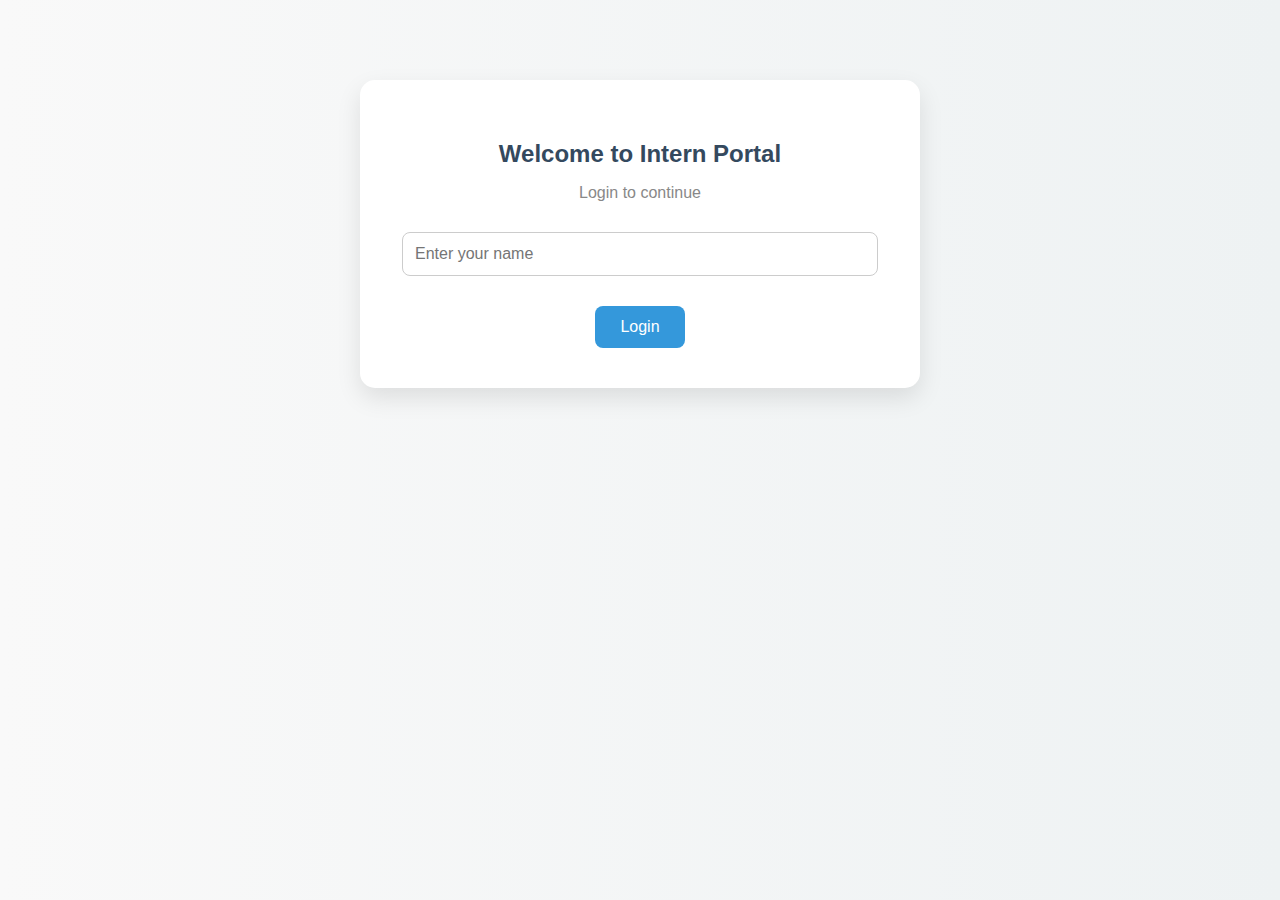
<file: index.html>
<!DOCTYPE html>
<html lang="en">
<head>
  <meta charset="UTF-8">
  <meta name="viewport" content="width=device-width, initial-scale=1.0">
  <title>Intern Portal Login</title>
  <link rel="stylesheet" href="css/style.css">
</head>
<body class="login-page">
  <div class="container card">
    <h2>Welcome to Intern Portal</h2>
    <p class="subtitle">Login to continue</p>
    <form action="dashboard.html">
      <input type="text" placeholder="Enter your name" required />
      <button type="submit">Login</button>
    </form>
  </div>
</body>
</html>
</file>
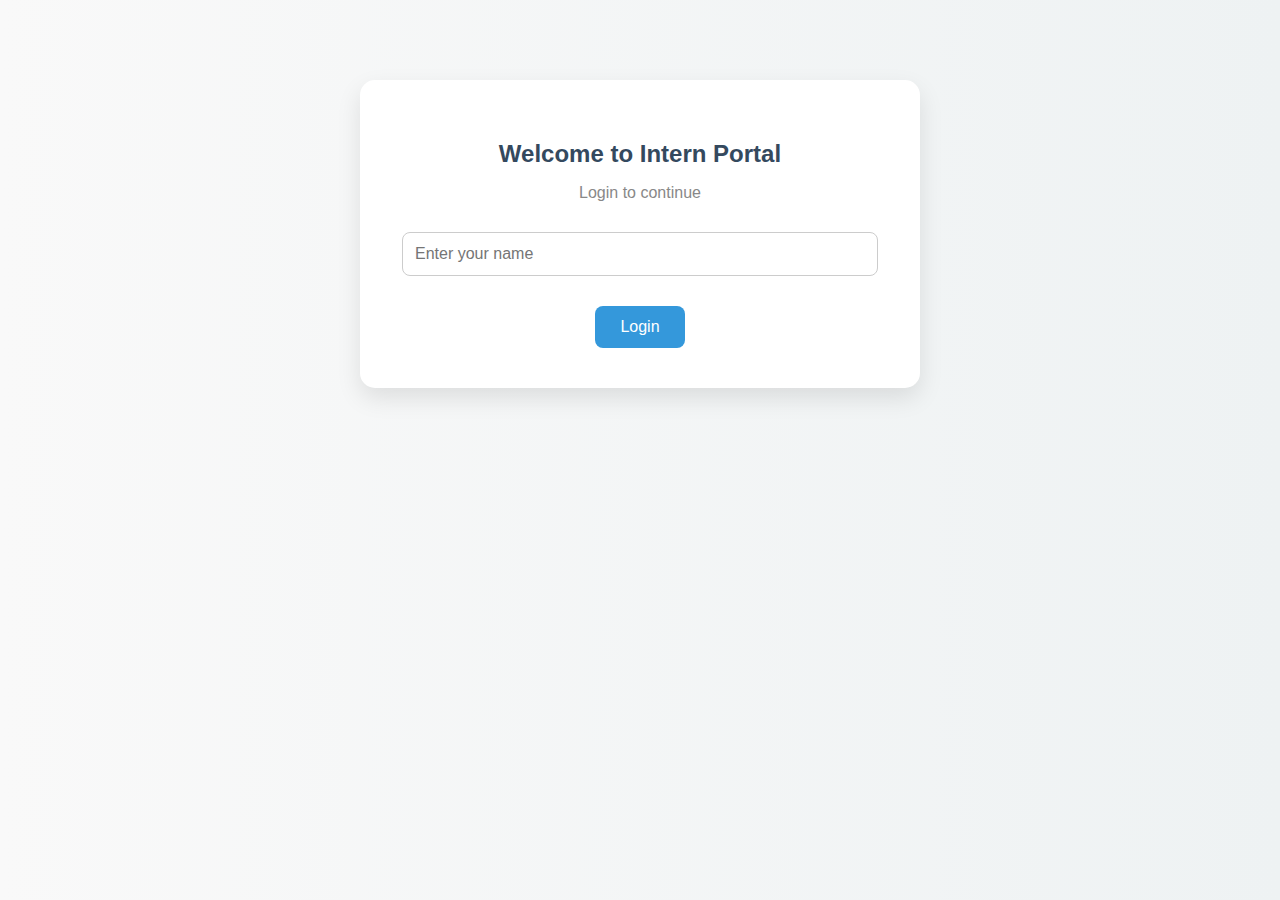
<file: frontend/index.html>
<!DOCTYPE html>
<html lang="en">
<head>
  <meta charset="UTF-8">
  <meta name="viewport" content="width=device-width, initial-scale=1.0">
  <title>Intern Portal Login</title>
  <link rel="stylesheet" href="css/style.css">
</head>
<body class="login-page">
  <div class="container card">
    <h2>Welcome to Intern Portal</h2>
    <p class="subtitle">Login to continue</p>
    <form action="dashboard.html">
      <input type="text" placeholder="Enter your name" required />
      <button type="submit">Login</button>
    </form>
  </div>
</body>
</html>
</file>
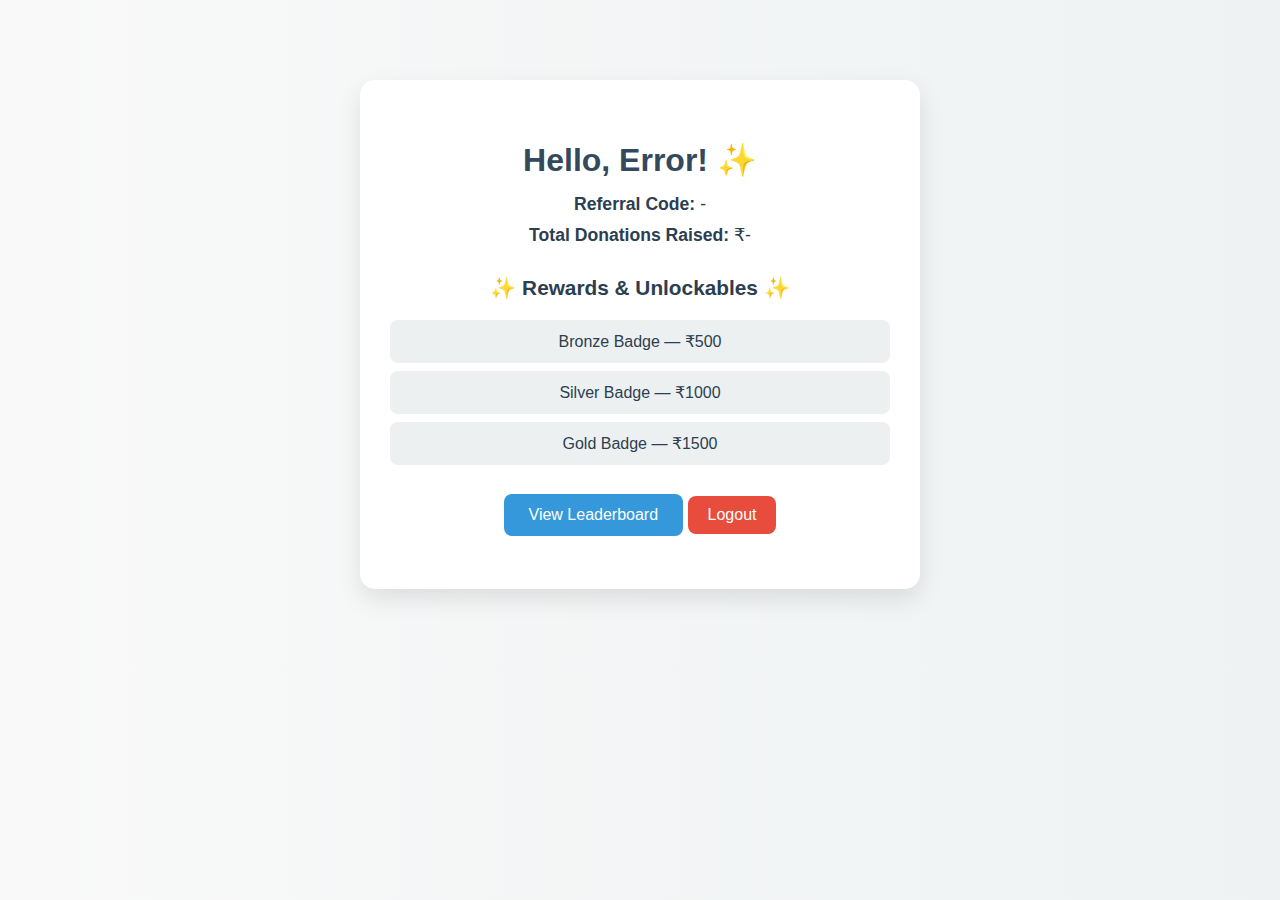
<file: dashboard.html>
<!DOCTYPE html>
<html lang="en">
<head>
  <meta charset="UTF-8">
  <meta name="viewport" content="width=device-width, initial-scale=1.0">
  <title>Intern Dashboard</title>
  <link rel="stylesheet" href="css/style.css">
</head>
<body>
  <div class="container card dashboard">
    <h1>Hello, <span id="intern-name"></span>! ✨</h1>
    <p><strong>Referral Code:</strong> <span id="referral-code"></span></p>
    <p><strong>Total Donations Raised:</strong> ₹<span id="donations"></span></p>

    <h2 class="section-title">✨ Rewards & Unlockables ✨</h2>
    <ul class="rewards">
      <li>Bronze Badge — ₹500</li>
      <li>Silver Badge — ₹1000</li>
      <li>Gold Badge — ₹1500</li>
    </ul>

    <a class="button-link" href="leaderboard.html">View Leaderboard</a>
    <button id="logout-btn" class="logout-button">Logout</button>
  </div>

  <script src="js/dashboard.js"></script>
</body>
</html>
</file>
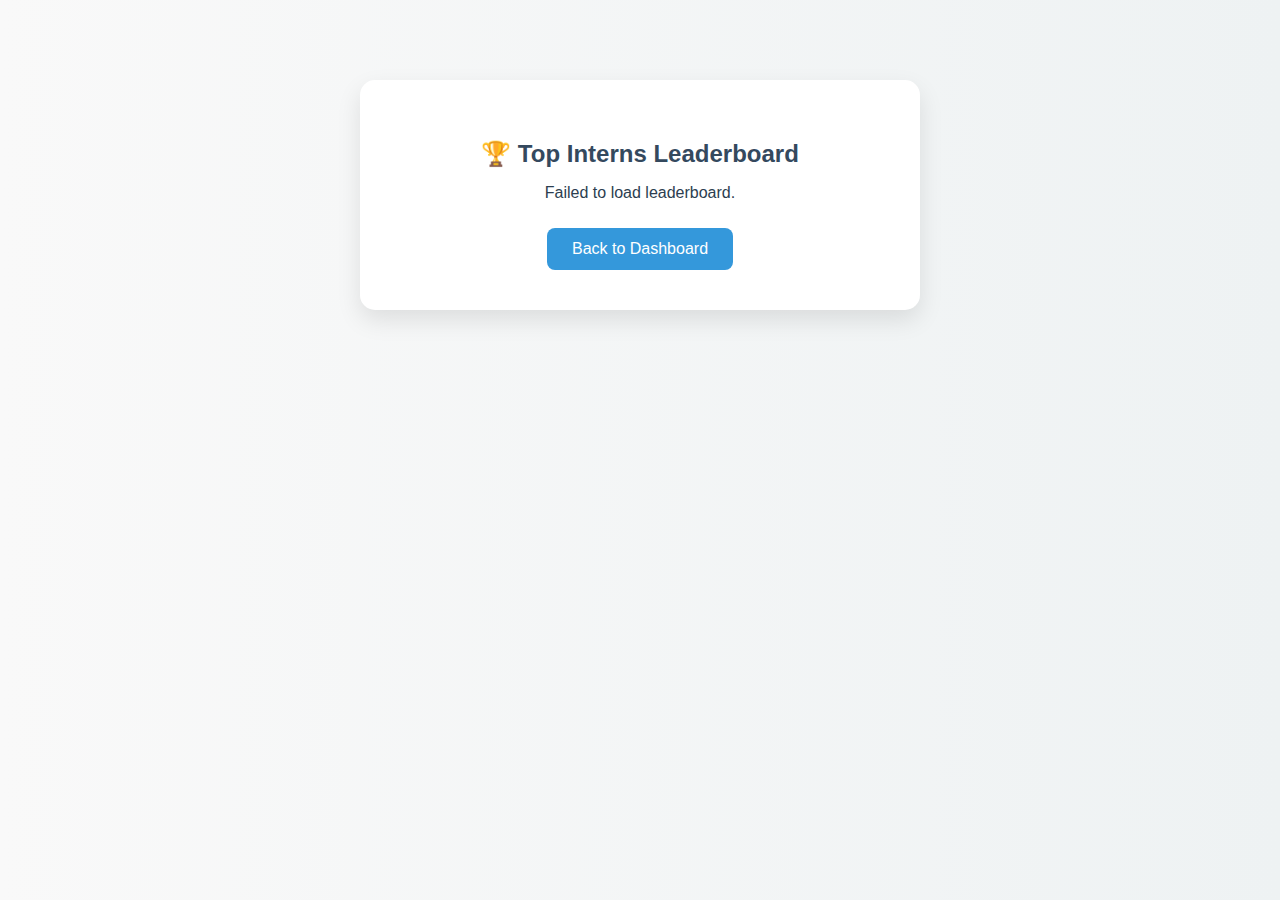
<file: leaderboard.html>
<!DOCTYPE html>
<html lang="en">
<head>
  <meta charset="UTF-8">
  <meta name="viewport" content="width=device-width, initial-scale=1.0">
  <title>Leaderboard</title>
  <link rel="stylesheet" href="css/style.css">
</head>
<body>
  <div class="container card leaderboard">
    <h2>🏆 Top Interns Leaderboard</h2>
    <ul id="leaderboard-list" class="leaderboard-list"></ul>
    <a class="button-link" href="dashboard.html">Back to Dashboard</a>
  </div>

  <script>
    fetch("https://intern-portal-backend-3lym.onrender.com/api/leaderboard")
    .then(res => {
      if (!res.ok) throw new Error("Network response not ok");
      return res.json();
    })
    .then(data => {
      const list = document.getElementById("leaderboard-list");
      data.forEach(entry => {
        const li = document.createElement("li");
        li.textContent = `${entry.name} — ₹${entry.donations}`;
        list.appendChild(li);
      });
    })
    .catch(error => {
      console.error("Fetch error:", error);
      document.getElementById("leaderboard-list").textContent = "Failed to load leaderboard.";
    });
  </script>
</body>
</html>
</file>
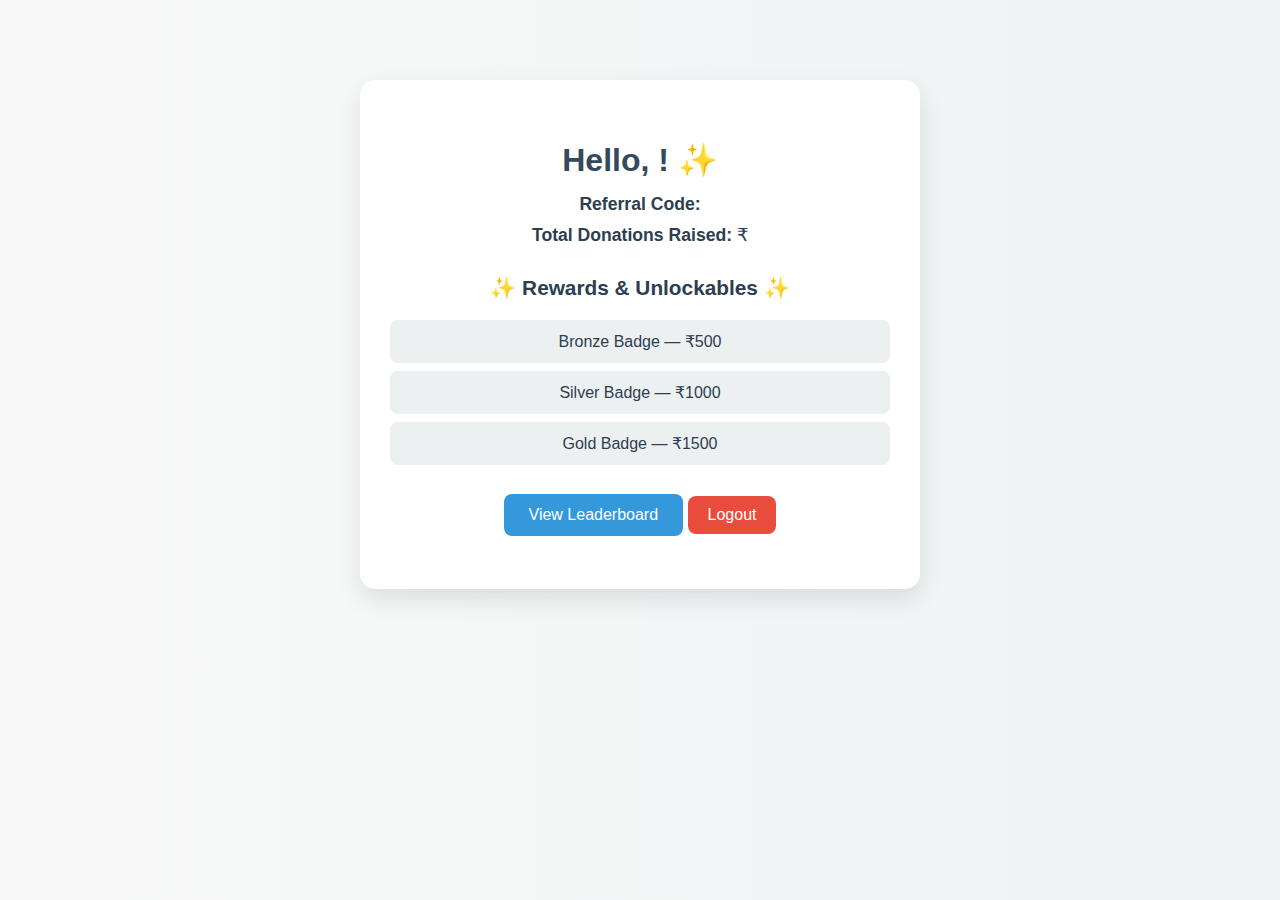
<file: frontend/dashboard.html>
<!DOCTYPE html>
<html lang="en">
<head>
  <meta charset="UTF-8">
  <meta name="viewport" content="width=device-width, initial-scale=1.0">
  <title>Intern Dashboard</title>
  <link rel="stylesheet" href="css/style.css">
</head>
<body>
  <div class="container card dashboard">
    <h1>Hello, <span id="intern-name"></span>! ✨</h1>
    <p><strong>Referral Code:</strong> <span id="referral-code"></span></p>
    <p><strong>Total Donations Raised:</strong> ₹<span id="donations"></span></p>

    <h2 class="section-title">✨ Rewards & Unlockables ✨</h2>
    <ul class="rewards">
      <li>Bronze Badge — ₹500</li>
      <li>Silver Badge — ₹1000</li>
      <li>Gold Badge — ₹1500</li>
    </ul>

    <a class="button-link" href="leaderboard.html">View Leaderboard</a>
    <button id="logout-btn" class="logout-button">Logout</button>
  </div>

  <script src="js/dashboard.js"></script>
</body>
</html>
</file>
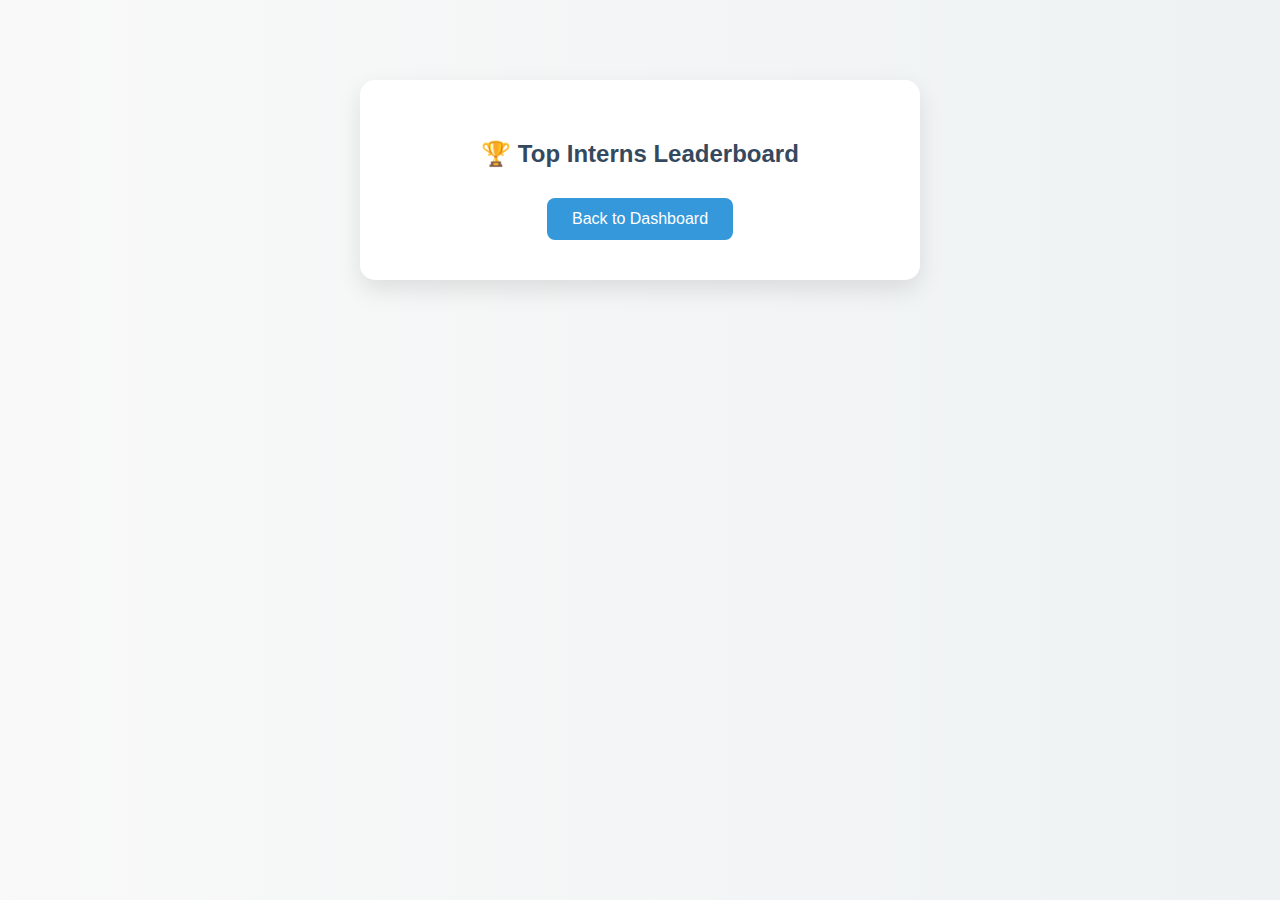
<file: frontend/leaderboard.html>
<!DOCTYPE html>
<html lang="en">
<head>
  <meta charset="UTF-8">
  <meta name="viewport" content="width=device-width, initial-scale=1.0">
  <title>Leaderboard</title>
  <link rel="stylesheet" href="css/style.css">
</head>
<body>
  <div class="container card leaderboard">
    <h2>🏆 Top Interns Leaderboard</h2>
    <ul id="leaderboard-list" class="leaderboard-list"></ul>
    <a class="button-link" href="dashboard.html">Back to Dashboard</a>
  </div>

  <script>
    fetch("http://localhost:5000/api/leaderboard")
      .then(res => res.json())
      .then(data => {
        const list = document.getElementById("leaderboard-list");
        data.forEach(entry => {
          const li = document.createElement("li");
          li.textContent = `${entry.name} — ₹${entry.donations}`;
          list.appendChild(li);
        });
      });
  </script>
</body>
</html>
</file>
<file: css/style.css>
body {
    margin: 0;
    font-family: 'Segoe UI', Tahoma, Geneva, Verdana, sans-serif;
    background: linear-gradient(to right, #f9f9f9, #eef2f3);
    color: #2c3e50;
  }
  
  .container {
    max-width: 500px;
    margin: 80px auto;
    padding: 30px;
    text-align: center;
  }
  
  .card {
    background: white;
    border-radius: 15px;
    padding: 40px 30px;
    box-shadow: 0 10px 25px rgba(0, 0, 0, 0.1);
  }
  
  h1, h2 {
    margin-bottom: 15px;
    color: #34495e;
  }
  
  .subtitle {
    margin-bottom: 30px;
    font-size: 1rem;
    color: #888;
  }
  
  input[type="text"] {
    width: 90%;
    padding: 12px;
    border-radius: 8px;
    border: 1px solid #ccc;
    margin-bottom: 20px;
    font-size: 16px;
  }
  
  button, .button-link {
    background-color: #3498db;
    color: white;
    padding: 12px 25px;
    font-size: 16px;
    border: none;
    border-radius: 8px;
    cursor: pointer;
    text-decoration: none;
    display: inline-block;
    margin-top: 10px;
    transition: background-color 0.3s;
  }
  
  button:hover, .button-link:hover {
    background-color: #2980b9;
  }
  
  .rewards, .leaderboard-list {
    list-style: none;
    padding: 0;
    margin-top: 20px;
  }
  
  .rewards li, .leaderboard-list li {
    background: #ecf0f1;
    padding: 12px;
    margin: 8px 0;
    border-radius: 8px;
    font-size: 1rem;
  }
  
  .dashboard p {
    margin: 10px 0;
    font-size: 1.1rem;
  }
  
  .section-title {
    margin-top: 30px;
    font-size: 1.3rem;
    color: #2c3e50;
  }
  
  .logout-button {
    background-color: #e74c3c;
    margin: 15px 0;
    padding: 10px 20px;
    border-radius: 8px;
    border: none;
    color: white;
    font-size: 16px;
    cursor: pointer;
    transition: background-color 0.3s;
  }
  
  .logout-button:hover {
    background-color: #c0392b;
  }

  .leaderboard-list {
    list-style: none;
    padding: 0;
    margin-top: 1rem;
  }
  
  .leaderboard-list li {
    background: #f9f9f9;
    padding: 10px 15px;
    margin: 8px 0;
    border-radius: 8px;
    font-weight: 500;
    box-shadow: 0 2px 5px rgba(0, 0, 0, 0.05);
  }
</file>
<file: frontend/css/style.css>
body {
    margin: 0;
    font-family: 'Segoe UI', Tahoma, Geneva, Verdana, sans-serif;
    background: linear-gradient(to right, #f9f9f9, #eef2f3);
    color: #2c3e50;
  }
  
  .container {
    max-width: 500px;
    margin: 80px auto;
    padding: 30px;
    text-align: center;
  }
  
  .card {
    background: white;
    border-radius: 15px;
    padding: 40px 30px;
    box-shadow: 0 10px 25px rgba(0, 0, 0, 0.1);
  }
  
  h1, h2 {
    margin-bottom: 15px;
    color: #34495e;
  }
  
  .subtitle {
    margin-bottom: 30px;
    font-size: 1rem;
    color: #888;
  }
  
  input[type="text"] {
    width: 90%;
    padding: 12px;
    border-radius: 8px;
    border: 1px solid #ccc;
    margin-bottom: 20px;
    font-size: 16px;
  }
  
  button, .button-link {
    background-color: #3498db;
    color: white;
    padding: 12px 25px;
    font-size: 16px;
    border: none;
    border-radius: 8px;
    cursor: pointer;
    text-decoration: none;
    display: inline-block;
    margin-top: 10px;
    transition: background-color 0.3s;
  }
  
  button:hover, .button-link:hover {
    background-color: #2980b9;
  }
  
  .rewards, .leaderboard-list {
    list-style: none;
    padding: 0;
    margin-top: 20px;
  }
  
  .rewards li, .leaderboard-list li {
    background: #ecf0f1;
    padding: 12px;
    margin: 8px 0;
    border-radius: 8px;
    font-size: 1rem;
  }
  
  .dashboard p {
    margin: 10px 0;
    font-size: 1.1rem;
  }
  
  .section-title {
    margin-top: 30px;
    font-size: 1.3rem;
    color: #2c3e50;
  }
  
  .logout-button {
    background-color: #e74c3c;
    margin: 15px 0;
    padding: 10px 20px;
    border-radius: 8px;
    border: none;
    color: white;
    font-size: 16px;
    cursor: pointer;
    transition: background-color 0.3s;
  }
  
  .logout-button:hover {
    background-color: #c0392b;
  }
</file>
